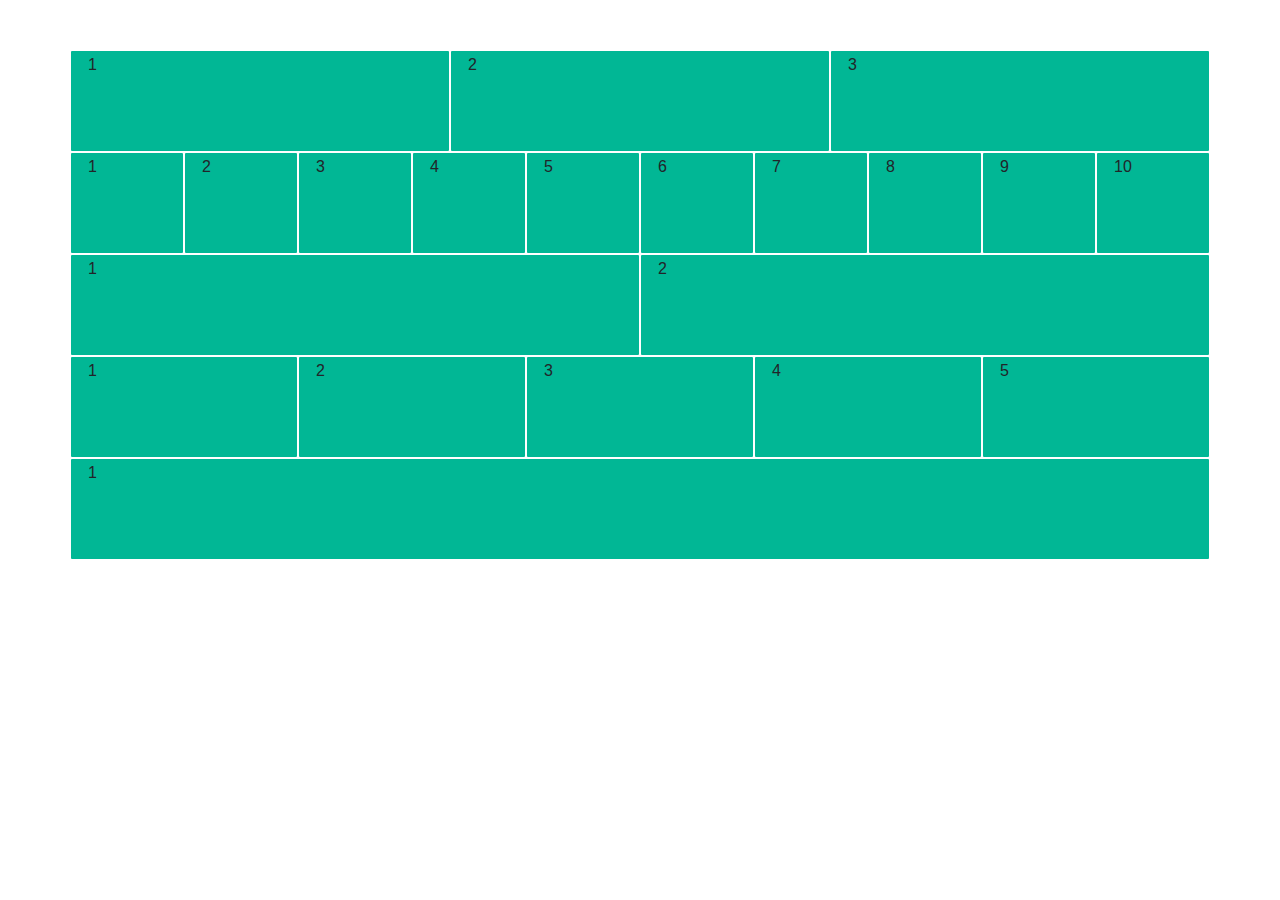
<file: ejercicio_1/Html/index.html>
<!DOCTYPE html>
<html>
  <head>
    <meta charset="utf-8">
    <meta name="viewport" content="width=device-width, initial-scale=1, shrink-to-fit=no">
    <link rel="stylesheet" href="https://stackpath.bootstrapcdn.com/bootstrap/4.5.2/css/bootstrap.min.css" integrity="sha384-JcKb8q3iqJ61gNV9KGb8thSsNjpSL0n8PARn9HuZOnIxN0hoP+VmmDGMN5t9UJ0Z" crossorigin="anonymous">
    <title>hello, world</title>
    <link rel="stylesheet" href="../CSS/style.css">
  </head>
  <body>
    <div class="container">
      <div class="row">
        <div class="col">1</div>
        <div class="col">2</div>
        <div class="col">3</div>
      </div>
      <div class="row">
        <div class="col">1</div>
        <div class="col">2</div>
        <div class="col">3</div>
        <div class="col">4</div>
        <div class="col">5</div>
        <div class="col">6</div>
        <div class="col">7</div>
        <div class="col">8 </div>
        <div class="col">9</div>
        <div class="col">10</div>
      </div>
      <div class="row">
        <div class="col">1</div>
        <div class="col">2</div>
      </div>
      <div class="row">
        <div class="col">1</div>
        <div class="col">2</div>
        <div class="col">3</div>
        <div class="col">4</div>
        <div class="col">5</div>
      </div>
      <div class="row">
        <div class="col">1</div>
      </div>
    </div>
    <script src="https://code.jquery.com/jquery-3.5.1.slim.min.js" integrity="sha384-DfXdz2htPH0lsSSs5nCTpuj/zy4C+OGpamoFVy38MVBnE+IbbVYUew+OrCXaRkfj" crossorigin="anonymous"></script>
    <script src="https://cdn.jsdelivr.net/npm/popper.js@1.16.1/dist/umd/popper.min.js" integrity="sha384-9/reFTGAW83EW2RDu2S0VKaIzap3H66lZH81PoYlFhbGU+6BZp6G7niu735Sk7lN" crossorigin="anonymous"></script>
    <script src="https://stackpath.bootstrapcdn.com/bootstrap/4.5.2/js/bootstrap.min.js" integrity="sha384-B4gt1jrGC7Jh4AgTPSdUtOBvfO8shuf57BaghqFfPlYxofvL8/KUEfYiJOMMV+rV" crossorigin="anonymous"></script>
  </body>
</html>
</file>
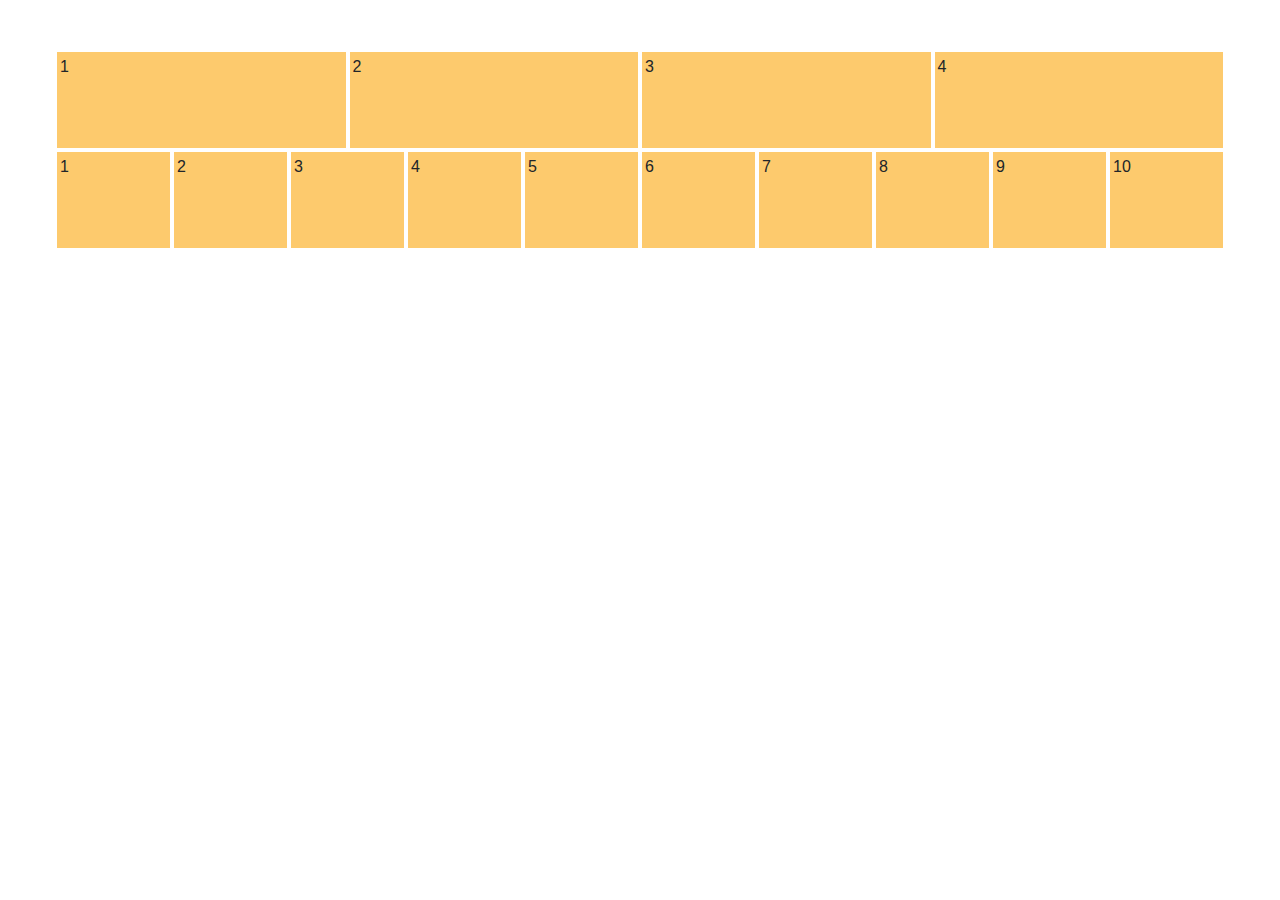
<file: ejercicio_2/Html/index.html>
<!DOCTYPE html>
<html>
  <head>
    <meta charset="utf-8">
    <meta name="viewport" content="width=device-width, initial-scale=1, shrink-to-fit=no">
    <link rel="stylesheet" href="https://stackpath.bootstrapcdn.com/bootstrap/4.5.2/css/bootstrap.min.css" integrity="sha384-JcKb8q3iqJ61gNV9KGb8thSsNjpSL0n8PARn9HuZOnIxN0hoP+VmmDGMN5t9UJ0Z" crossorigin="anonymous">
    <title>hello, world</title>
    <link rel="stylesheet" href="../CSS/style.css">
  </head>
  <body>
    <div class="container">
      <div class="row">
        <div class="col-6 col-md-3">1</div>
        <div class="col-6 col-md-3">2</div>
        <div class="col-6 col-md-3">3</div>
        <div class="col-6 col-md-3">4</div>
      </div>
      <div class="row">
        <div class="col-sm-12 col-md-6 col-lg">1</div>
        <div class="col-sm-12 col-md-6 col-lg">2</div>
        <div class="col-sm-12 col-md-6 col-lg">3</div>
        <div class="col-sm-12 col-md-6 col-lg">4</div>
        <div class="col-sm-12 col-md-6 col-lg">5</div>
        <div class="col-sm-12 col-md-6 col-lg">6</div>
        <div class="col-sm-12 col-md-6 col-lg">7</div>
        <div class="col-sm-12 col-md-6 col-lg">8 </div>
        <div class="col-sm-12 col-md-6 col-lg">9</div>
        <div class="col-sm-12 col-md-6 col-lg">10</div>
      </div>
    </div>
    <script src="https://code.jquery.com/jquery-3.5.1.slim.min.js" integrity="sha384-DfXdz2htPH0lsSSs5nCTpuj/zy4C+OGpamoFVy38MVBnE+IbbVYUew+OrCXaRkfj" crossorigin="anonymous"></script>
    <script src="https://cdn.jsdelivr.net/npm/popper.js@1.16.1/dist/umd/popper.min.js" integrity="sha384-9/reFTGAW83EW2RDu2S0VKaIzap3H66lZH81PoYlFhbGU+6BZp6G7niu735Sk7lN" crossorigin="anonymous"></script>
    <script src="https://stackpath.bootstrapcdn.com/bootstrap/4.5.2/js/bootstrap.min.js" integrity="sha384-B4gt1jrGC7Jh4AgTPSdUtOBvfO8shuf57BaghqFfPlYxofvL8/KUEfYiJOMMV+rV" crossorigin="anonymous"></script>
  </body>
</html>
</file>
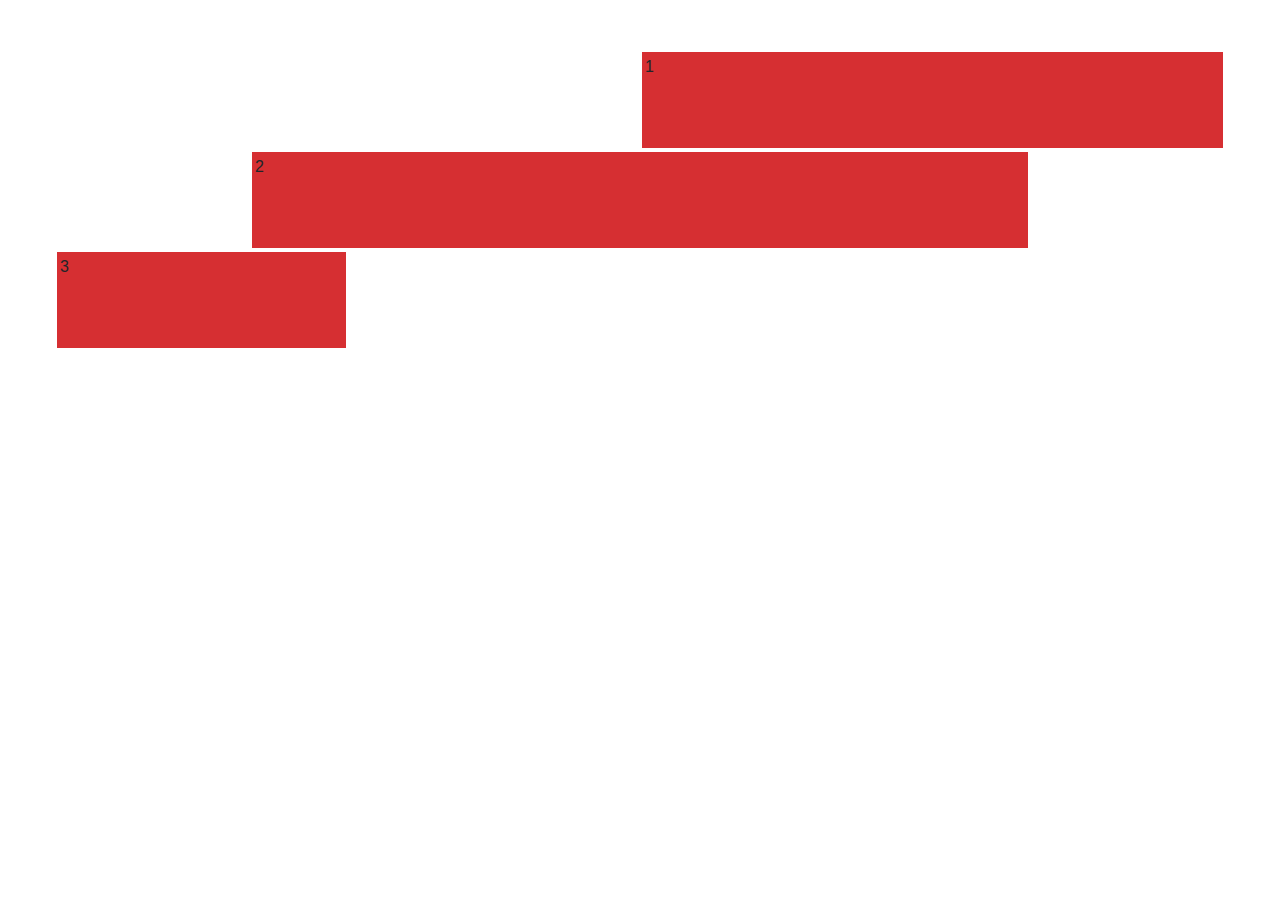
<file: ejercicio_3/Html/index.html>
<!DOCTYPE html>
<html>
  <head>
    <meta charset="utf-8">
    <meta name="viewport" content="width=device-width, initial-scale=1, shrink-to-fit=no">
    <link rel="stylesheet" href="https://stackpath.bootstrapcdn.com/bootstrap/4.5.2/css/bootstrap.min.css" integrity="sha384-JcKb8q3iqJ61gNV9KGb8thSsNjpSL0n8PARn9HuZOnIxN0hoP+VmmDGMN5t9UJ0Z" crossorigin="anonymous">
    <title>hello, world</title>
    <link rel="stylesheet" href="../CSS/style.css">
  </head>
  <body>
    <div class="container">
      <div class="row">
        <div class="col-lg-6 offset-lg-6 col-md">1</div>
      </div>
      <div class="row">
        <div class="col-lg-8 offset-lg-2 col-md-8 col-sm-8">2</div>
      </div>
      <div class="row">
        <div class="col-lg-3 offset-lg-0 offset-md-9 offset-sm-9">3</div>
      </div>
    </div>
    <script src="https://code.jquery.com/jquery-3.5.1.slim.min.js" integrity="sha384-DfXdz2htPH0lsSSs5nCTpuj/zy4C+OGpamoFVy38MVBnE+IbbVYUew+OrCXaRkfj" crossorigin="anonymous"></script>
    <script src="https://cdn.jsdelivr.net/npm/popper.js@1.16.1/dist/umd/popper.min.js" integrity="sha384-9/reFTGAW83EW2RDu2S0VKaIzap3H66lZH81PoYlFhbGU+6BZp6G7niu735Sk7lN" crossorigin="anonymous"></script>
    <script src="https://stackpath.bootstrapcdn.com/bootstrap/4.5.2/js/bootstrap.min.js" integrity="sha384-B4gt1jrGC7Jh4AgTPSdUtOBvfO8shuf57BaghqFfPlYxofvL8/KUEfYiJOMMV+rV" crossorigin="anonymous"></script>
  </body>
</html>
</file>
<file: ejercicio_1/CSS/style.css>
.col {
  background: #01b795;
  border-radius: 1px;
  border: 2px solid #01b795;
  height: 100px;
  margin: 1px;
}

.container{
  margin-top: 50px
}
</file>
<file: ejercicio_2/CSS/style.css>
.col {
  background: #fdca6d;
  border-radius: 1px;
  border: 2px solid #fdca6d;
  height: 100px;
  margin: 1px;
}

.container{
  margin: 50px auto 0px auto;
  padding: 0px;
}

.col-6.col-md-3{
  background: #fdca6d;
  border-radius: 1px;
  border: 2px solid #ffffff;
  height: 100px;
  margin: 0px;
  padding: 3px;
}

.col-sm-12.col-md-6.col-lg{
  background: #fdca6d;
  border-radius: 1px;
  border: 2px solid #ffffff;
  height: 100px;
  margin: 0px;
  padding: 3px;
}
</file>
<file: ejercicio_3/CSS/style.css>
.col {
  background: #fdca6d;
  border-radius: 1px;
  border: 2px solid #fdca6d;
  height: 100px;
  margin: 1px;
}

.container{
  margin: 50px auto 0px auto;
  padding: 0px;
}

.col-lg-6.offset-lg-6.col-md{
  background: #d62f32;
  border-radius: 1px;
  border: 2px solid #ffffff;
  height: 100px;
  padding: 3px;
}

.col-lg-8.offset-lg-2.col-md-8.col-sm-8{
  background: #d62f32;
  border-radius: 1px;
  border: 2px solid #ffffff;
  height: 100px;
  padding: 3px;
}

.col-lg-3.offset-lg-0.offset-md-9.offset-sm-9{
  background: #d62f32;
  border-radius: 1px;
  border: 2px solid #ffffff;
  height: 100px;
  padding: 3px;
}
</file>
